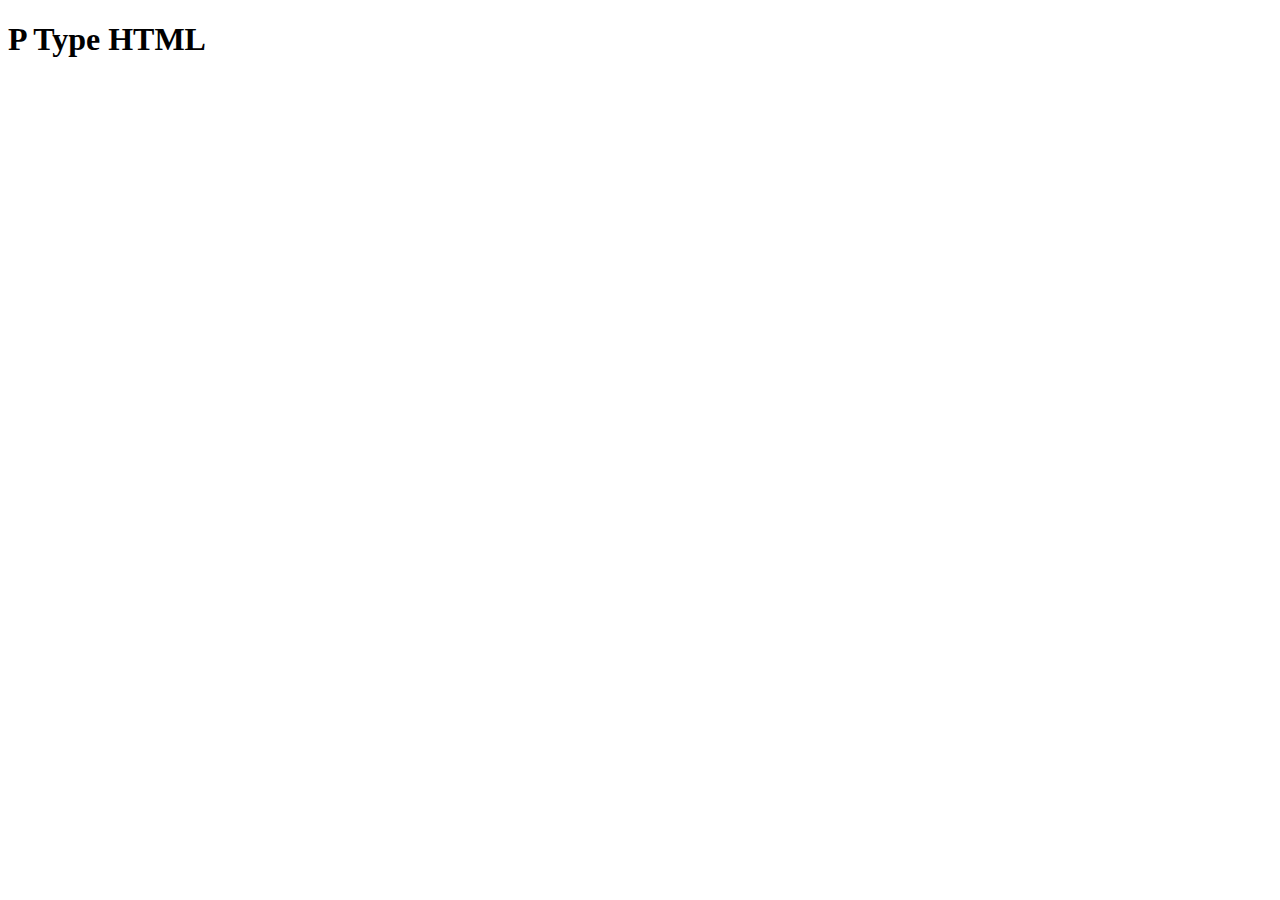
<file: pType.html>
<!DOCTYPE html>
<html lang="en">
<head>
  <meta charset="UTF-8">
  <meta http-equiv="X-UA-Compatible" content="IE=edge">
  <meta name="viewport" content="width=device-width, initial-scale=1.0">
  <title>Document</title>
</head>
<body>
  <h1>P Type HTML</h1>
</body>
</html>
</file>
